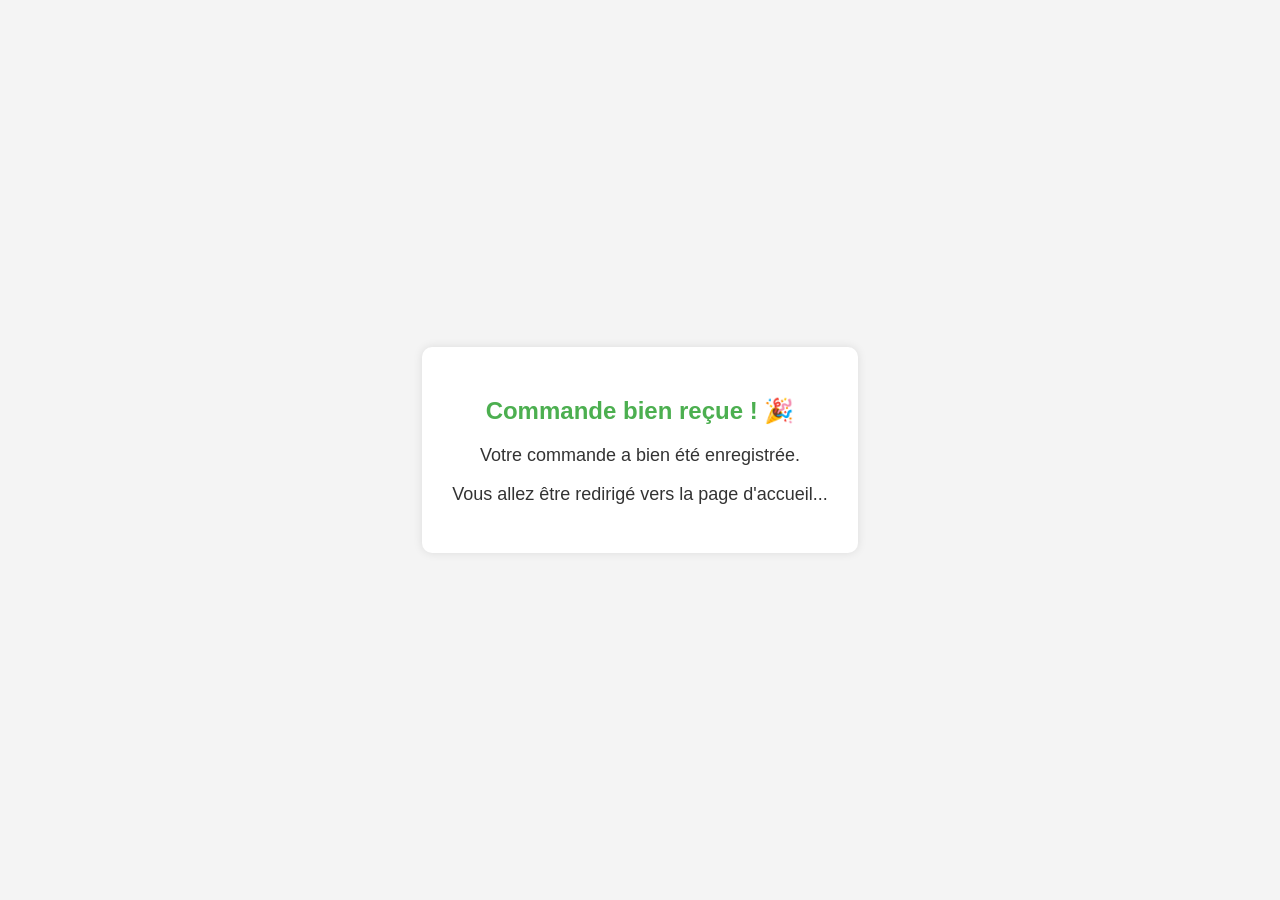
<file: confirmation.html>
<!DOCTYPE html>
<html lang="fr">
<head>
    <meta charset="UTF-8">
    <meta name="viewport" content="width=device-width, initial-scale=1.0">
    <title>Confirmation de soumission</title>
    <style>
        body {
            display: flex;
            justify-content: center;
            align-items: center;
            height: 100vh;
            background-color: #f4f4f4;
            font-family: Arial, sans-serif;
            text-align: center;
            margin: 0;
        }
        .confirmation-box {
            background: #fff;
            padding: 30px;
            border-radius: 10px;
            box-shadow: 0 0 10px rgba(0, 0, 0, 0.1);
            animation: fadeIn 1s ease-in-out;
        }
        .confirmation-box h2 {
            color: #4CAF50;
        }
        .confirmation-box p {
            color: #333;
            font-size: 18px;
        }
        @keyframes fadeIn {
            from { opacity: 0; transform: scale(0.9); }
            to { opacity: 1; transform: scale(1); }
        }
    </style>
    <!-- Meta Pixel Code -->
<script>
!function(f,b,e,v,n,t,s)
{if(f.fbq)return;n=f.fbq=function(){n.callMethod?
n.callMethod.apply(n,arguments):n.queue.push(arguments)};
if(!f._fbq)f._fbq=n;n.push=n;n.loaded=!0;n.version='2.0';
n.queue=[];t=b.createElement(e);t.async=!0;
t.src=v;s=b.getElementsByTagName(e)[0];
s.parentNode.insertBefore(t,s)}(window, document,'script',
'https://connect.facebook.net/en_US/fbevents.js');
fbq('init', '640761919035675');
fbq('track', 'PageView');
</script>
<noscript><img height="1" width="1" style="display:none"
src="https://www.facebook.com/tr?id=640761919035675&ev=PageView&noscript=1"
/></noscript>
<!-- End Meta Pixel Code -->
</head>
<body>
    <div class="confirmation-box">
        <h2>Commande bien reçue ! 🎉</h2>
        <p>Votre commande a bien été enregistrée.</p>
        <p>Vous allez être redirigé vers la page d'accueil...</p>
    </div>
    <script>
        setTimeout(function() {
            window.location.href = "https://tribalverra.ci/"; // Remplace par l'URL souhaitée
        }, 5000); // Redirection après 5 secondes
    </script>
</body>
</html>
</file>
